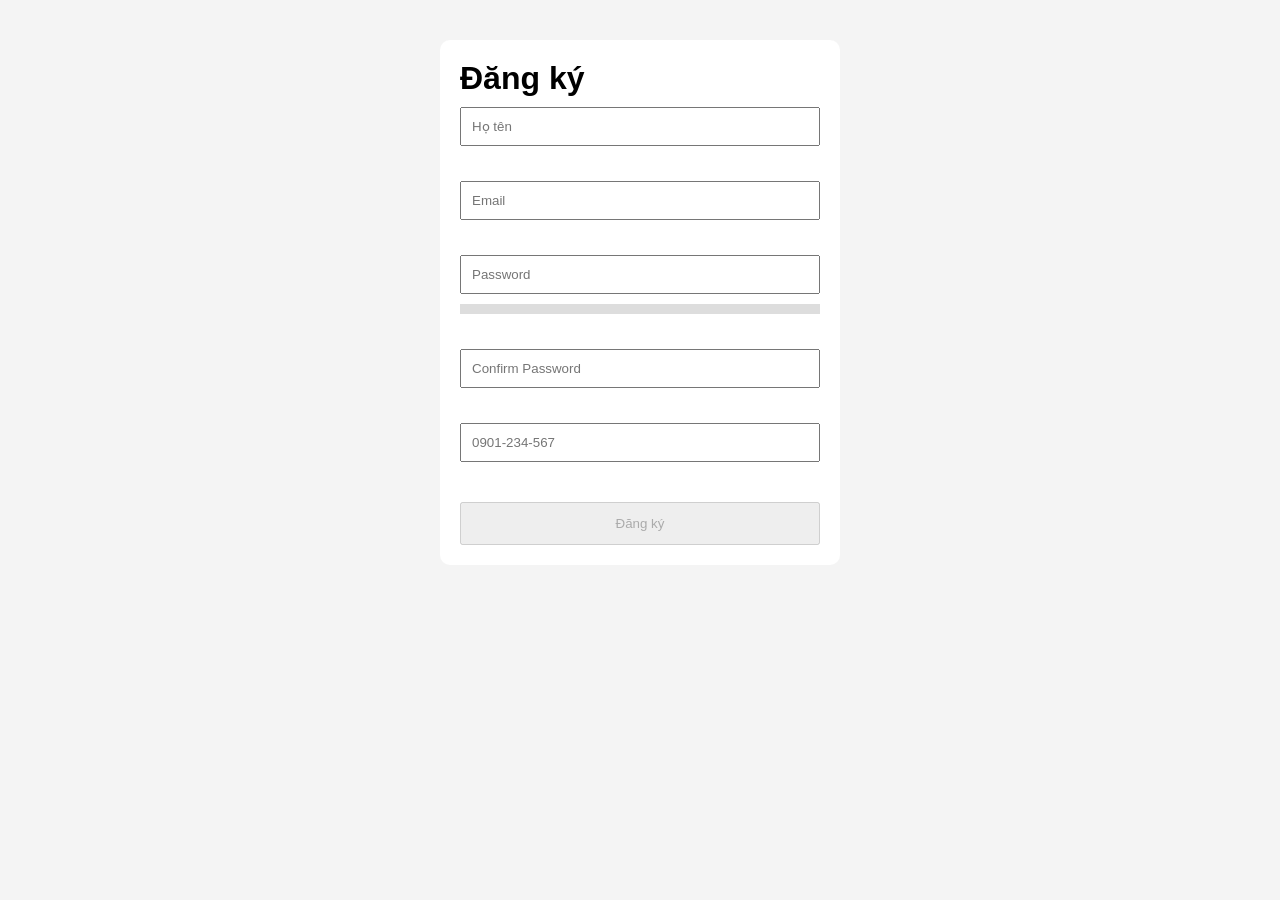
<file: PBT_09/form_validator/index.html>
<!DOCTYPE html>
<html lang="en">
<head>
    <meta charset="UTF-8">
    <meta name="viewport" content="width=device-width, initial-scale=1.0">
    <title>Form Validator</title>
    <link rel="stylesheet" href="style.css">
</head>
<body>

<div class="container">
    <h1>Đăng ký</h1>

    <form id="registerForm">

        <input id="name" placeholder="Họ tên">
        <small id="nameError"></small>

        <input id="email" placeholder="Email">
        <small id="emailError"></small>

        <input id="password" type="password" placeholder="Password">

        <div class="strength">
            <div id="strengthBar"></div>
        </div>

        <small id="strengthText"></small>

        <input
            id="confirmPassword"
            type="password"
            placeholder="Confirm Password"
        >
        <small id="confirmError"></small>

        <input
            id="phone"
            placeholder="0901-234-567"
        >
        <small id="phoneError"></small>

        <button id="submitBtn" disabled>
            Đăng ký
        </button>

    </form>
</div>

<script src="app.js"></script>
</body>
</html>
</file>
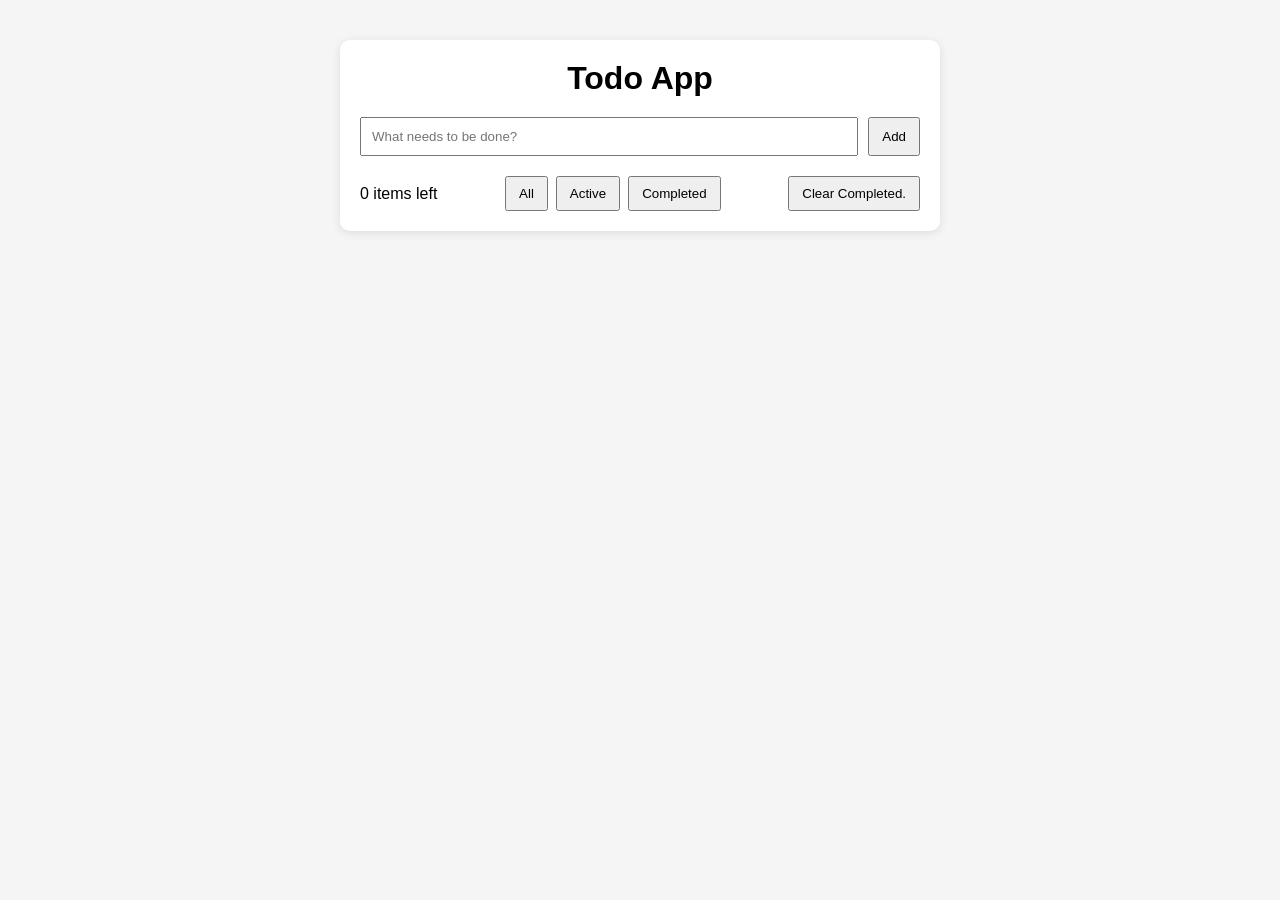
<file: PBT_09/todo_app/index.html>
<!DOCTYPE html>
<html lang="en">
<head>
    <meta charset="UTF-8">
    <meta name="viewport" content="width=device-width, initial-scale=1.0">
    <title>Todo App</title>
    <link rel="stylesheet" href="style.css">
</head>
<body>

<div class="container">
    <h1>Todo App</h1>

    <form id="todoForm">
        <input
            id="todoInput"
            type="text"
            placeholder="What needs to be done?"
        >
        <button>Add</button>
    </form>

    <ul id="todoList"></ul>

    <div class="controls">
        <span id="count">0 items left</span>

        <div class="filters">
            <button data-filter="all">All</button>
            <button data-filter="active">Active</button>
            <button data-filter="completed">Completed</button>
        </div>

        <button id="clearCompleted">
            Clear Completed.
        </button>
    </div>
</div>

<script src="app.js"></script>
</body>
</html>
</file>
<file: PBT_09/form_validator/style.css>
*{
    margin:0;
    padding:0;
    box-sizing:border-box;
}

body{
    font-family:Arial,sans-serif;
    background:#f4f4f4;
    display:flex;
    justify-content:center;
    padding:40px;
}

.container{
    width:400px;
    background:white;
    padding:20px;
    border-radius:10px;
}

input{
    width:100%;
    padding:10px;
    margin-top:10px;
}

small{
    display:block;
    min-height:20px;
    margin-bottom:5px;
}

.strength{
    width:100%;
    height:10px;
    background:#ddd;
    margin-top:10px;
}

#strengthBar{
    height:100%;
    width:0;
    transition:.3s;
}

button{
    width:100%;
    padding:12px;
    margin-top:15px;
}

.valid{
    color:green;
}

.invalid{
    color:red;
}

.modal{
    position:fixed;
    inset:0;
    background:rgba(0,0,0,.5);
    display:flex;
    justify-content:center;
    align-items:center;
}

.modal-content{
    background:white;
    padding:20px;
    border-radius:10px;
    width:350px;
}
</file>
<file: PBT_09/todo_app/style.css>
*{
    margin:0;
    padding:0;
    box-sizing:border-box;
}

body{
    font-family:Arial,sans-serif;
    background:#f5f5f5;
    display:flex;
    justify-content:center;
    padding:40px;
}

.container{
    width:600px;
    background:#fff;
    padding:20px;
    border-radius:10px;
    box-shadow:0 2px 10px rgba(0,0,0,.1);
}

h1{
    text-align:center;
    margin-bottom:20px;
}

#todoForm{
    display:flex;
    gap:10px;
}

#todoInput{
    flex:1;
    padding:10px;
}

button{
    cursor:pointer;
    padding:8px 12px;
}

#todoList{
    list-style:none;
    margin-top:20px;
}

.todo-item{
    display:flex;
    justify-content:space-between;
    align-items:center;
    padding:12px;
    border-bottom:1px solid #ddd;
}

.todo-text{
    flex:1;
    cursor:pointer;
    transition:.3s;
}

.completed{
    text-decoration:line-through;
    color:#999;
}

.controls{
    margin-top:20px;
    display:flex;
    justify-content:space-between;
    align-items:center;
}

.filters{
    display:flex;
    gap:8px;
}

.delete-btn{
    color:red;
    border:none;
    background:none;
    font-size:18px;
}
</file>
